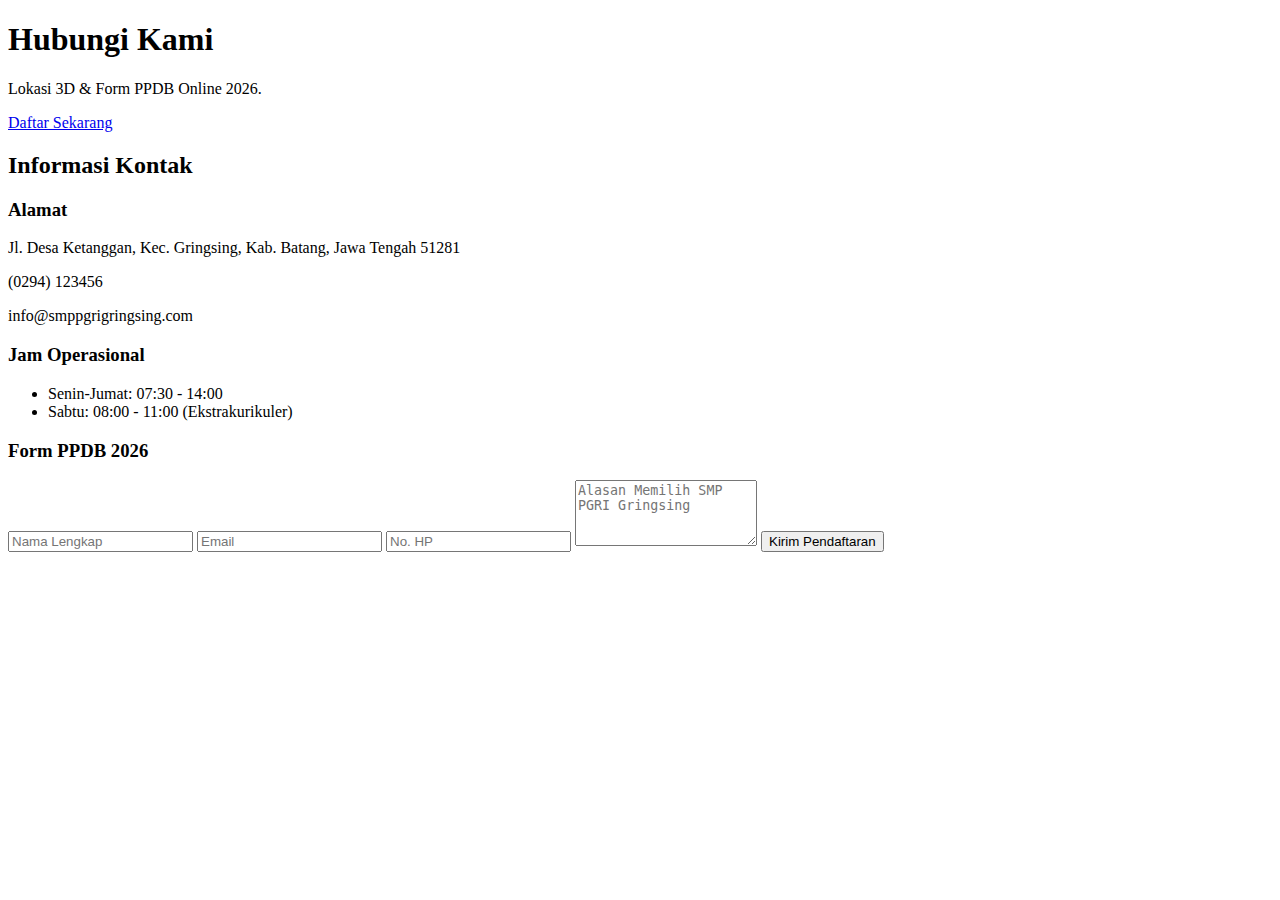
<file: kontak.html>
<!DOCTYPE html>
<html lang="id">
<head>
    <!-- Head sama, title: "Kontak & PPDB - SMP PGRI Gringsing" -->
</head>
<body class="bg-gray-50 text-gray-800 font-inter antialiased" data-theme="light">
    <!-- Toggle & Nav (active: Kontak & PPDB) -->

    <!-- Hero 3D Map -->
    <section class="hero relative h-screen overflow-hidden bg-gradient-to-br from-teal-500 to-cyan-600">
        <div id="three-map" class="absolute inset-0 w-full h-full"></div>
        <div class="relative z-10 flex flex-col justify-center items-center h-full text-white text-center px-4">
            <h1 class="text-5xl md:text-7xl font-bold mb-4 3d-morph-text">Hubungi Kami</h1>
            <p class="text-xl md:text-2xl mb-6 max-w-2xl">Lokasi 3D & Form PPDB Online 2026.</p>
            <a href="#ppdb" class="btn-3d bg-yellow-400 text-teal-900 px-8 py-4 rounded-full font-semibold shadow-xl hover:shadow-2xl transform hover:scale-105 transition-all">Daftar Sekarang</a>
        </div>
    </section>

    <!-- Konten Kontak -->
    <section id="ppdb" class="py-20 bg-white dark:bg-gray-900">
        <div class="container mx-auto px-4">
            <h2 class="text-4xl font-bold text-center mb-12 text-gray-800 dark:text-white">Informasi Kontak</h2>
            <div class="grid md:grid-cols-2 gap-8 mb-12">
                <div class="p-6 bg-gray-100 dark:bg-gray-800 rounded-lg">
                    <h3 class="text-2xl font-bold mb-4">Alamat</h3>
                    <p>Jl. Desa Ketanggan, Kec. Gringsing, Kab. Batang, Jawa Tengah 51281</p>
                    <p class="mt-2"><i class="fas fa-phone"></i> (0294) 123456</p>
                    <p><i class="fas fa-envelope"></i> info@smppgrigringsing.com</p>
                </div>
                <div class="p-6 bg-gray-100 dark:bg-gray-800 rounded-lg">
                    <h3 class="text-2xl font-bold mb-4">Jam Operasional</h3>
                    <ul class="space-y-2">
                        <li>Senin-Jumat: 07:30 - 14:00</li>
                        <li>Sabtu: 08:00 - 11:00 (Ekstrakurikuler)</li>
                    </ul>
                </div>
            </div>
            <h3 class="text-3xl font-bold text-center mb-8">Form PPDB 2026</h3>
            <form class="max-w-md mx-auto space-y-4" netlify>
                <input type="text" placeholder="Nama Lengkap" class="w-full p-3 border rounded-lg" required>
                <input type="email" placeholder="Email" class="w-full p-3 border rounded-lg" required>
                <input type="tel" placeholder="No. HP" class="w-full p-3 border rounded-lg" required>
                <textarea placeholder="Alasan Memilih SMP PGRI Gringsing" rows="4" class="w-full p-3 border rounded-lg"></textarea>
                <button type="submit" class="w-full bg-blue-500 text-white py-3 rounded-lg hover:bg-blue-600 transition">Kirim Pendaftaran</button>
            </form>
        </div>
    </section>

    <!-- Footer sama -->
    <!-- Scripts sama + <script>initKontak3D();</script> -->
</body>
</html>
</file>
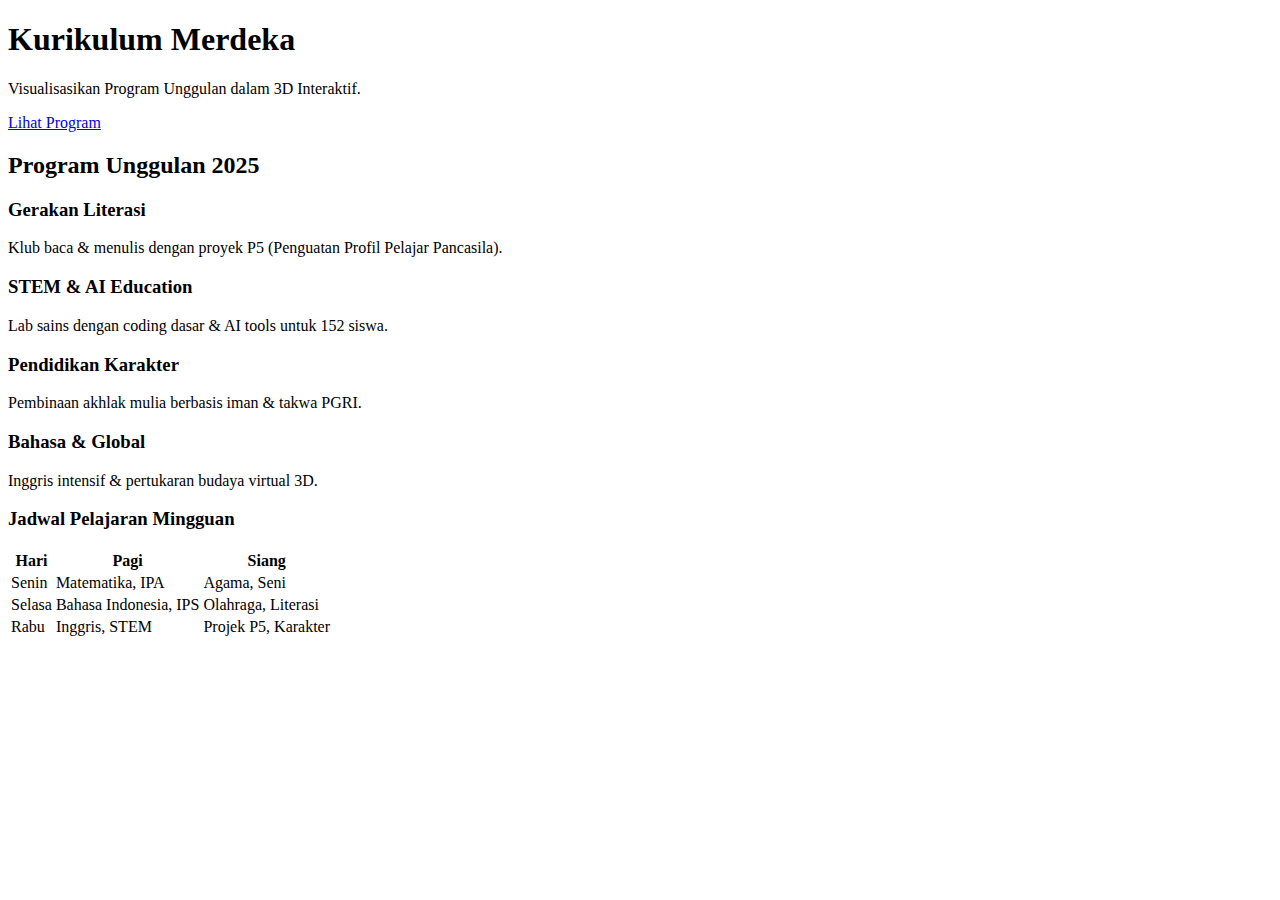
<file: kurikulum.html>
<!DOCTYPE html>
<html lang="id">
<head>
    <!-- Head sama seperti profil.html, title: "Kurikulum - SMP PGRI Gringsing" -->
</head>
<body class="bg-gray-50 text-gray-800 font-inter antialiased" data-theme="light">
    <!-- Toggle & Nav (sama, active: Kurikulum) -->

    <!-- Hero 3D Infografis -->
    <section class="hero relative h-screen overflow-hidden bg-gradient-to-br from-green-500 to-emerald-600">
        <div id="three-infografis" class="absolute inset-0 w-full h-full"></div>
        <div class="relative z-10 flex flex-col justify-center items-center h-full text-white text-center px-4">
            <h1 class="text-5xl md:text-7xl font-bold mb-4 3d-morph-text">Kurikulum Merdeka</h1>
            <p class="text-xl md:text-2xl mb-6 max-w-2xl">Visualisasikan Program Unggulan dalam 3D Interaktif.</p>
            <a href="#program" class="btn-3d bg-yellow-400 text-green-900 px-8 py-4 rounded-full font-semibold shadow-xl hover:shadow-2xl transform hover:scale-105 transition-all">Lihat Program</a>
        </div>
    </section>

    <!-- Konten Kurikulum -->
    <section id="program" class="py-20 bg-white dark:bg-gray-900">
        <div class="container mx-auto px-4">
            <h2 class="text-4xl font-bold text-center mb-12 text-gray-800 dark:text-white">Program Unggulan 2025</h2>
            <div class="grid md:grid-cols-2 gap-8 mb-12">
                <div class="infografis-node 3d-tilt bg-blue-500 text-white p-6 rounded-xl shadow-lg">
                    <i class="fas fa-book-open text-4xl mb-4"></i>
                    <h3 class="text-2xl font-bold mb-2">Gerakan Literasi</h3>
                    <p>Klub baca & menulis dengan proyek P5 (Penguatan Profil Pelajar Pancasila).</p>
                </div>
                <div class="infografis-node 3d-tilt bg-purple-500 text-white p-6 rounded-xl shadow-lg">
                    <i class="fas fa-robot text-4xl mb-4"></i>
                    <h3 class="text-2xl font-bold mb-2">STEM & AI Education</h3>
                    <p>Lab sains dengan coding dasar & AI tools untuk 152 siswa.</p>
                </div>
                <div class="infografis-node 3d-tilt bg-orange-500 text-white p-6 rounded-xl shadow-lg">
                    <i class="fas fa-heart text-4xl mb-4"></i>
                    <h3 class="text-2xl font-bold mb-2">Pendidikan Karakter</h3>
                    <p>Pembinaan akhlak mulia berbasis iman & takwa PGRI.</p>
                </div>
                <div class="infografis-node 3d-tilt bg-red-500 text-white p-6 rounded-xl shadow-lg">
                    <i class="fas fa-globe text-4xl mb-4"></i>
                    <h3 class="text-2xl font-bold mb-2">Bahasa & Global</h3>
                    <p>Inggris intensif & pertukaran budaya virtual 3D.</p>
                </div>
            </div>
            <h3 class="text-3xl font-bold text-center mb-8">Jadwal Pelajaran Mingguan</h3>
            <table class="w-full bg-gray-100 dark:bg-gray-800 rounded-lg overflow-hidden">
                <thead class="bg-blue-500 text-white">
                    <tr><th class="p-4">Hari</th><th class="p-4">Pagi</th><th class="p-4">Siang</th></tr>
                </thead>
                <tbody>
                    <tr class="border-b"><td class="p-4">Senin</td><td>Matematika, IPA</td><td>Agama, Seni</td></tr>
                    <tr class="border-b"><td class="p-4">Selasa</td><td>Bahasa Indonesia, IPS</td><td>Olahraga, Literasi</td></tr>
                    <!-- Tambah baris untuk lengkap: Rabu-Minggu -->
                    <tr><td class="p-4">Rabu</td><td>Inggris, STEM</td><td>Projek P5, Karakter</td></tr>
                </tbody>
            </table>
        </div>
    </section>

    <!-- Footer sama -->
    <!-- Scripts sama + <script>initKurikulum3D();</script> -->
</body>
</html>
</file>
